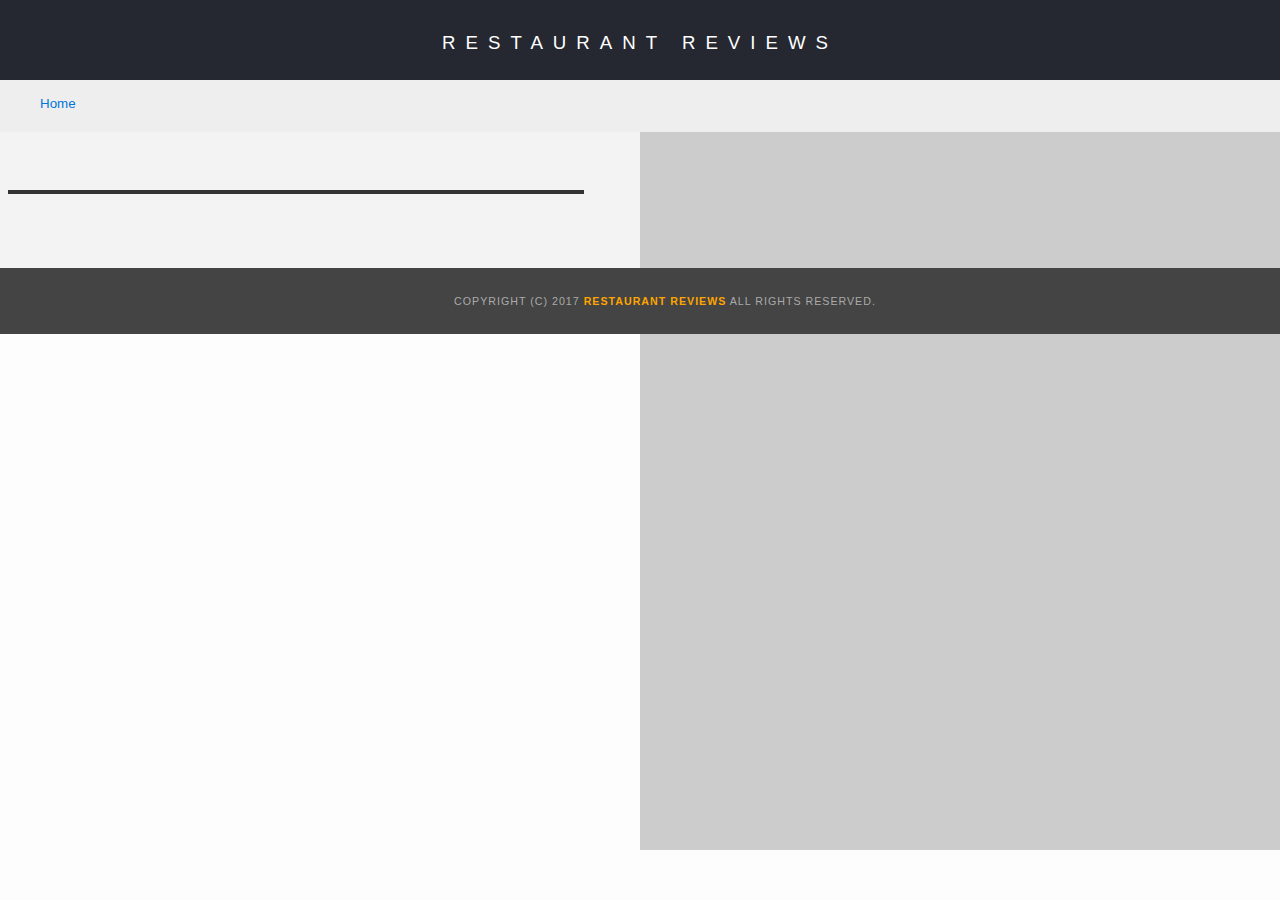
<file: restaurant.html>
<!DOCTYPE html>
<html>

<head>
  <!-- Normalize.css for better cross-browser consistency -->
  <link rel="stylesheet" src="//normalize-css.googlecode.com/svn/trunk/normalize.css" />
  <!-- Main CSS file -->
  <link rel="stylesheet" href="css/styles.css" type="text/css">
  <link rel="stylesheet" href="css/iphone.css" type="text/css">
  <link rel="stylesheet" href="https://unpkg.com/leaflet@1.3.1/dist/leaflet.css" integrity="sha512-Rksm5RenBEKSKFjgI3a41vrjkw4EVPlJ3+OiI65vTjIdo9brlAacEuKOiQ5OFh7cOI1bkDwLqdLw3Zg0cRJAAQ==" crossorigin=""/>
  <title>Restaurant Info</title>
  <script src="https://unpkg.com/leaflet@1.3.1/dist/leaflet.js" integrity="sha512-/Nsx9X4HebavoBvEBuyp3I7od5tA0UzAxs+j83KgC8PU0kgB4XiK4Lfe4y4cgBtaRJQEIFCW+oC506aPT2L1zw==" crossorigin=""></script>
  <!-- Beginning scripts -->
  <!-- Database helpers -->
  <script type="text/javascript" src="js/dbhelper.js"></script>
  <!-- Main javascript file -->
  <script type="text/javascript" src="js/restaurant_info.js"></script>
  <meta name="viewport" content="width=device-width, initial-scale=1.0">
</head>

<body class="inside">
  <!-- Beginning header -->
  <header>
    <!-- Beginning nav -->
    <nav>
      <h1><a href="/">Restaurant Reviews</a></h1>
    </nav>
    <!-- Beginning breadcrumb -->
    <ul id="breadcrumb" aria-label='Breadcrumb' class='full-width'>
      <li><a href="/">Home</a></li>
    </ul>
    <!-- End breadcrumb -->
    <!-- End nav -->
  </header>
  <!-- End header -->

  <!-- Beginning main -->
  <main id="maincontent">
    <!-- Beginning map -->
    <section tabindex="-1" id="map-container" class="full-width">
      <div tabindex="-1" role='application' id="map"></div>
    </section>
    <!-- End map -->
    <!-- Beginning restaurant -->
    <section id="restaurant-container">
      <h2 tabindex="0" id="restaurant-name"></h1>
      <img tabindex="0" id="restaurant-img">
      <p tabindex="0" id="restaurant-cuisine"></p>
      <article id='address-container'>
        <p tabindex="0" id="restaurant-address"></p>
      <table tabindex="0" id="restaurant-hours"></table>
      </article>
    </section>
    <!-- end restaurant -->
    <!-- Beginning reviews -->
    <section id="reviews-container">
      <ul tabindex="0" id="reviews-list">
      </ul>
    </section>
    <!-- End reviews -->
  </main>
  <!-- End main -->

  <!-- Beginning footer -->
  <footer id="footer">
    Copyright (c) 2017 <a href="/"><strong>Restaurant Reviews</strong></a> All Rights Reserved.
  </footer>
  <!-- End footer -->
  <!-- Google Maps -->
 <!--  <script async defer src="https://maps.googleapis.com/maps/api/js?key=AIzaSyA_tKbW6A5pQ-eupxI56myUnHLqYCzOjKo&libraries=places&callback=initMap"></script> -->
  <!-- End scripts -->

</body>

</html>
</file>
<file: css/styles.css>
@charset "utf-8";
/* CSS Document */

body,td,th,p{
	font-family: Arial, Helvetica, sans-serif;
	font-size: 10pt;
	color: #333;
	line-height: 1.5;
}
html, body {
  max-width: 100%;
  overflow-x: hidden;
}

body {
	background-color: #fdfdfd;
  margin: 0;
  height: 100%;
	position:relative;
}
ul, li {
	font-family: Arial, Helvetica, sans-serif;
	font-size: 10pt;
	color: #333;
}
a {
	color: orange;
	text-decoration: none;
}
a:hover, a:focus {
	color: #3397db;
	text-decoration: none;
}
a img{
	border: none 0px #fff;
}
h1, h2, h3, h4, h5, h6 {
  font-family: Arial, Helvetica, sans-serif;
  margin: 0 0 20px;
}
article, aside, canvas, details, figcaption, figure, footer, header, hgroup, menu, nav, section {
	display: block;
}
#maincontent {
  background-color: #f3f3f3;
  /* margin-top: -130px; */
  /* height: 100%; */
}
#footer {
  background-color: #444;
  color: #aaa;
  font-size: 8pt;
  letter-spacing: 1px;
  padding: 25px;
  text-align: center;
  width: 100%;
  text-transform: uppercase;
}
/* ====================== Navigation ====================== */
nav {
  width: 100%;
  height: 80px;
  background-color: #252831;
  text-align:center;
}
nav h1 {
  margin: auto;
  padding-top:20px;
}
nav h1 a {
  color: #fff;
  font-size: 14pt;
  font-weight: 200;
  letter-spacing: 10px;
  text-transform: uppercase;
}
#breadcrumb {
    padding: 10px 40px 16px;
    list-style: none;
    background-color: #eee;
    font-size: 17px;
    margin: 0;
    /* width: calc(50% - 80px); */
}

/* Display list items side by side */
#breadcrumb li {
    display: inline;
}

/* Add a slash symbol (/) before/behind each list item */
#breadcrumb li+li:before {
    padding: 8px;
    color: black;
    content: "/\00a0";
}

/* Add a color to all links inside the list */
#breadcrumb li a {
    color: #0275d8;
    text-decoration: none;
}

/* Add a color on mouse-over */
#breadcrumb li a:hover {
    color: #01447e;
    text-decoration: underline;
}
/* ====================== Map ====================== */
#map {
  height: 400px;
  width: 100%;
  background-color: #ccc;
}
/* ====================== Restaurant Filtering ====================== */
.filter-options {
  width: 100%;
  float: left;
  padding: 20px 0 15px 10px;
  /* margin-top: 25px; */
  /* height: 50px; */
  background-color: #3397DB;
  align-items: center;
}
.filter-options h2 {
  color: white;
  font-size: 1rem;
  font-weight: normal;
  line-height: 1;
  display: inline;
  margin: 0 20px;
}
.filter-options select {
  background-color: white;
  border: 1px solid #fff;
  font-family: Arial,sans-serif;
  font-size: 11pt;
  height: 35px;
  /* -webkit-appearance: none; 
  -moz-appearance: none;
  appearance: none;  */
  letter-spacing: 0;
  /* margin: 10px; */
  /* padding: 0 10px;c */
  width: 200px;
}


/* ====================== Restaurant Listing ====================== */
#restaurants-list {
  background-color: #f3f3f3;
  list-style: inside none none;
  margin: 0 auto;
  height: 100%;
  padding: 30px 15px 60px;
  text-align: center;
}
#restaurants-list li {
  background-color: #fff;
  -webkit-box-shadow: 0px 14px 13px -9px rgba(0,0,0,0.28);
  -moz-box-shadow: 0px 14px 13px -9px rgba(0,0,0,0.28);
  box-shadow: 0px 14px 13px -9px rgba(0,0,0,0.28);
  /* border: 2px solid #ccc; */
  font-family: Arial,sans-serif;
  margin: 25px;
  min-height: 380px;
  float: left;
  padding: 20px 20px 25px;
  text-align: left;
  width: calc(33% - 90px);
}
#restaurants-list .restaurant-img {
  background-color: #ccc;
  display: block;
  margin: 0;
  max-width: 100%;
  min-height: 248px;
  min-width: 100%;
}
#restaurants-list li h1 {
  color: #f18200;
  font-family: Arial,sans-serif;
  font-size: 14pt;
  font-weight: 200;
  letter-spacing: 0;
  line-height: 1.3;
  margin: 20px 0 10px;
  text-transform: uppercase;
}
#restaurants-list p {
  margin: 0;
  font-size: 11pt;
}
#restaurants-list li a {
  background-color: orange;
  border-bottom: 3px solid #eee;
  color: #fff;
  display: inline-block;
  font-size: 10pt;
  margin: 15px 0 0;
  padding: 8px 30px 10px;
  text-align: center;
  text-decoration: none;
  text-transform: uppercase;
}

/* ====================== Restaurant Details ====================== */
.inside header {
  position: fixed;
  top: 0;
  width: 100%;
  z-index: 1000;
}
.inside #map-container {
  background: blue none repeat scroll 0 0;
  height: 80%;
  position: fixed;
  right: 0;
  top: 130px;
  width: 50%;
}
.inside #map {
  background-color: #ccc;
  height: 100%;
  width: 100%;
}
.inside #footer {
  bottom: 0;
  position: absolute;
  width: 100%;
}
#restaurant-name {
  color: #f18200;
  font-family: Arial,sans-serif;
  font-size: 20pt;
  font-weight: 200;
  letter-spacing: 0;
  margin: 15px 0 30px;
  text-transform: uppercase;
  line-height: 1.1;
}
#restaurant-img {
	width: 90%;
}
#restaurant-address {
  font-size: 12pt;
  margin: 0px 0px;
}
/* #restaurants-list li {
  min-width: calc(33.3% - 100px);
} */
#restaurant-cuisine {
  background-color: #333;
  color: #ddd;
  font-size: 12pt;
  font-weight: 300;
  letter-spacing: 10px;
  margin: 0;
  padding: 2px 0;
  text-align: center;
  text-transform: uppercase;
	width: 90%;
}
#address-container {
  background: white;
  width: 90%;
}
#restaurant-container, #reviews-container {

  padding: 140px 8px 30px;
  width: 50%;
}
#reviews-container {
  padding: 30px 8px 80px;
}
#reviews-container h2 {
  color: #fff;
  font-size: 14pt;
  height: 50px;
  padding-top: 14pt;
  line-height: 1.5;
  font-weight: 200;
  letter-spacing: 10px;
  text-transform: uppercase;
  margin-left: -20px;
  background: #252831;
  text-align: center;
  letter-spacing: -1px;
  padding-bottom: 1pt;
}
#reviews-list {
  margin: 0;
  padding: 0;
}
#reviews-list li {
  background-color: #fff;
  border: 2px solid #f3f3f3;
  -webkit-box-shadow: 0px 14px 13px -9px rgba(0,0,0,0.28);
-moz-box-shadow: 0px 14px 13px -9px rgba(0,0,0,0.28);
box-shadow: 0px 14px 13px -9px rgba(0,0,0,0.28);
  display: block;
  list-style-type: none;
  margin: 0 0 30px;
  overflow: hidden;
  border-radius: 10px;
  padding: 20px 20px 20px;
  position: relative;
  width: 85%;
}
#reviews-list li p {
  margin: 0 0 10px;
}
#restaurant-hours td {
  color: #666;
}
.container {
  width: 100%;
  height: auto;
}
/* .col-3 {
  float: left;  
  width: calc(33.3% - 100px);
} */
/* ---- Media Queries ---- */
@media only screen 
  and (min-width: 320px) 
  and (max-width: 769px) 
  and (-webkit-min-device-pixel-ratio: 2)
  and (orientation: portrait) { 
    .filter-options {
      padding: 10px;
      text-align: center; 
    }
    .filter-options select {
      width: auto;
    }
    .filter-options h2 {
      display: none;
    }
    #reviews-list li {
      margin-left: -15px;
      border: none;
    }
    #reviews-list li:last-of-type {
      margin-bottom: 50px;
      
    }
    #restaurants-list li {
      min-width: 100%;
      margin-left: -20px;
    }
    .inside  #map-container {
      width: 100%;
      height: 50vh;
      float: left;
      position: relative;
    }
    #map-container ,#map {
      width: 100%;
      height: 50vh;
      float: left;
      position: relative;
    }
    #restaurant-container, #reviews-container {
      padding: 40px 40px 50px 20px;
      width: 100%;
      overflow:hidden;
      margin-left: 0;
    }
    .inside #footer {
      width: 100%;
      text-align: center;
      padding-left: 0;
    }
    #restaurant-name {
      color: #f18200;
      font-family: Arial,sans-serif;
      font-size: 20pt;
      font-weight: 200;
      letter-spacing: 0;
      margin: 135px 0 30px;
      text-transform: uppercase;
      line-height: 1.1;
    }

}

@media only screen and (min-width: 770px) and (max-width: 1200px) {
  .full-width {
    width: 100%;
  }
  #restaurants-list li {
    min-width: calc(50% - 90px);
    padding: 10px;
    /* margin-left: -20px; */
  }


}
</file>
<file: css/iphone.css>
/* ----------- iPhone 4 and 4S ----------- */

/* Portrait and Landscape */
@media only screen 
  and (min-device-width: 320px) 
  and (max-device-width: 480px)
  and (-webkit-min-device-pixel-ratio: 2) {

}

/* Portrait */
@media only screen 
  and (min-device-width: 320px) 
  and (max-device-width: 480px)
  and (-webkit-min-device-pixel-ratio: 2)
  and (orientation: portrait) {
}

/* Landscape */
@media only screen 
  and (min-device-width: 320px) 
  and (max-device-width: 480px)
  and (-webkit-min-device-pixel-ratio: 2)
  and (orientation: landscape) {
    html{
        overflow-x: hidden;
      }
}

/* ----------- iPhone 5, 5S, 5C and 5SE ----------- */

/* Portrait and Landscape */
@media only screen 
  and (min-device-width: 320px) 
  and (max-device-width: 568px)
  and (-webkit-min-device-pixel-ratio: 2) {

}

/* Portrait */
@media only screen 
  and (min-device-width: 320px) 
  and (max-device-width: 568px)
  and (-webkit-min-device-pixel-ratio: 2)
  and (orientation: portrait) {
}

/* Landscape */
@media only screen 
  and (min-device-width: 320px) 
  and (max-device-width: 568px)
  and (-webkit-min-device-pixel-ratio: 2)
  and (orientation: landscape) {
    html{
        overflow-x: hidden;
      }
}

/* ----------- iPhone 6, 6S, 7 and 8 ----------- */

/* Portrait and Landscape */
@media only screen 
  and (min-device-width: 375px) 
  and (max-device-width: 667px) 
  and (-webkit-min-device-pixel-ratio: 2) { 

}

/* Portrait */
@media only screen 
  and (min-device-width: 375px) 
  and (max-device-width: 667px) 
  and (-webkit-min-device-pixel-ratio: 2)
  and (orientation: portrait) { 

}

/* Landscape */
@media only screen 
  and (min-device-width: 375px) 
  and (max-device-width: 667px) 
  and (-webkit-min-device-pixel-ratio: 2)
  and (orientation: landscape) { 

}

/* ----------- iPhone 6+, 7+ and 8+ ----------- */

/* Portrait and Landscape */
@media only screen 
  and (min-device-width: 414px) 
  and (max-device-width: 736px) 
  and (-webkit-min-device-pixel-ratio: 3) { 

}

/* Portrait */
@media only screen 
  and (min-device-width: 414px) 
  and (max-device-width: 736px) 
  and (-webkit-min-device-pixel-ratio: 3)
  and (orientation: portrait) { 
    .inside  #map-container, #map-container {
        width: 100%;
        height: 100vh;
        float: left;
        position: relative;
      }

}

/* Landscape */
@media only screen 
  and (min-device-width: 414px) 
  and (max-device-width: 736px) 
  and (-webkit-min-device-pixel-ratio: 3)
  and (orientation: landscape) { 
  
}

/* ----------- iPhone X ----------- */

/* Portrait and Landscape */
@media only screen 
  and (min-device-width: 375px) 
  and (max-device-width: 812px) 
  and (-webkit-min-device-pixel-ratio: 3) { 

}

/* Portrait */
@media only screen 
  and (min-device-width: 375px) 
  and (max-device-width: 812px) 
  and (-webkit-min-device-pixel-ratio: 3)
  and (orientation: portrait) { 

}

/* Landscape */
@media only screen 
  and (min-device-width: 375px) 
  and (max-device-width: 812px) 
  and (-webkit-min-device-pixel-ratio: 3)
  and (orientation: landscape) { 

}
</file>
